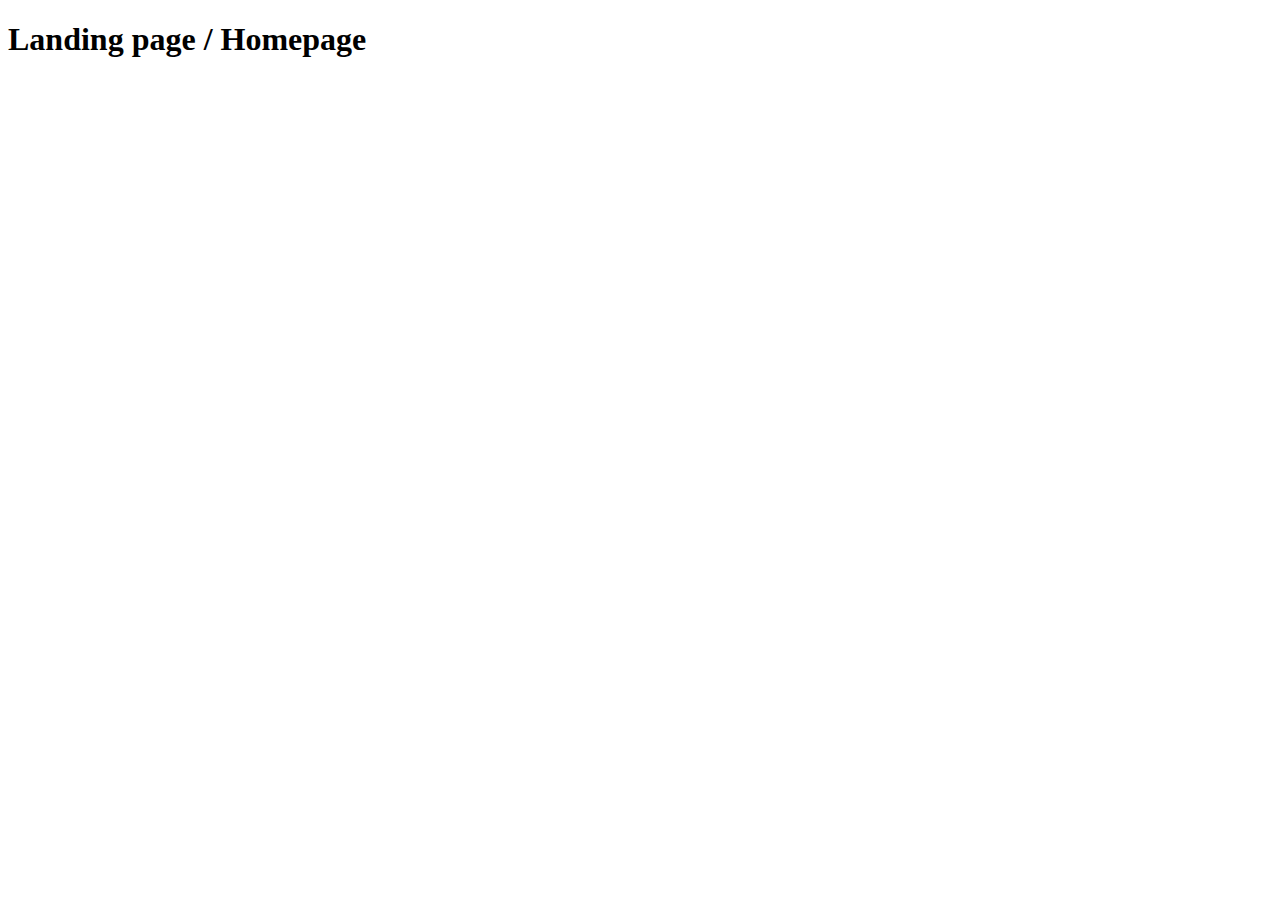
<file: index.html>
<!DOCTYPE html>
<html lang="en">
<head>
    <meta charset="UTF-8">
    <meta name="viewport" content="width=device-width, initial-scale=1.0">
    <title>Document</title>
</head>
<body>
    <header>
        <nav></nav>
    </header>

    <main><h1>Landing page / Homepage</h1></main>

    <footer></footer>
</body>
</html>
</file>
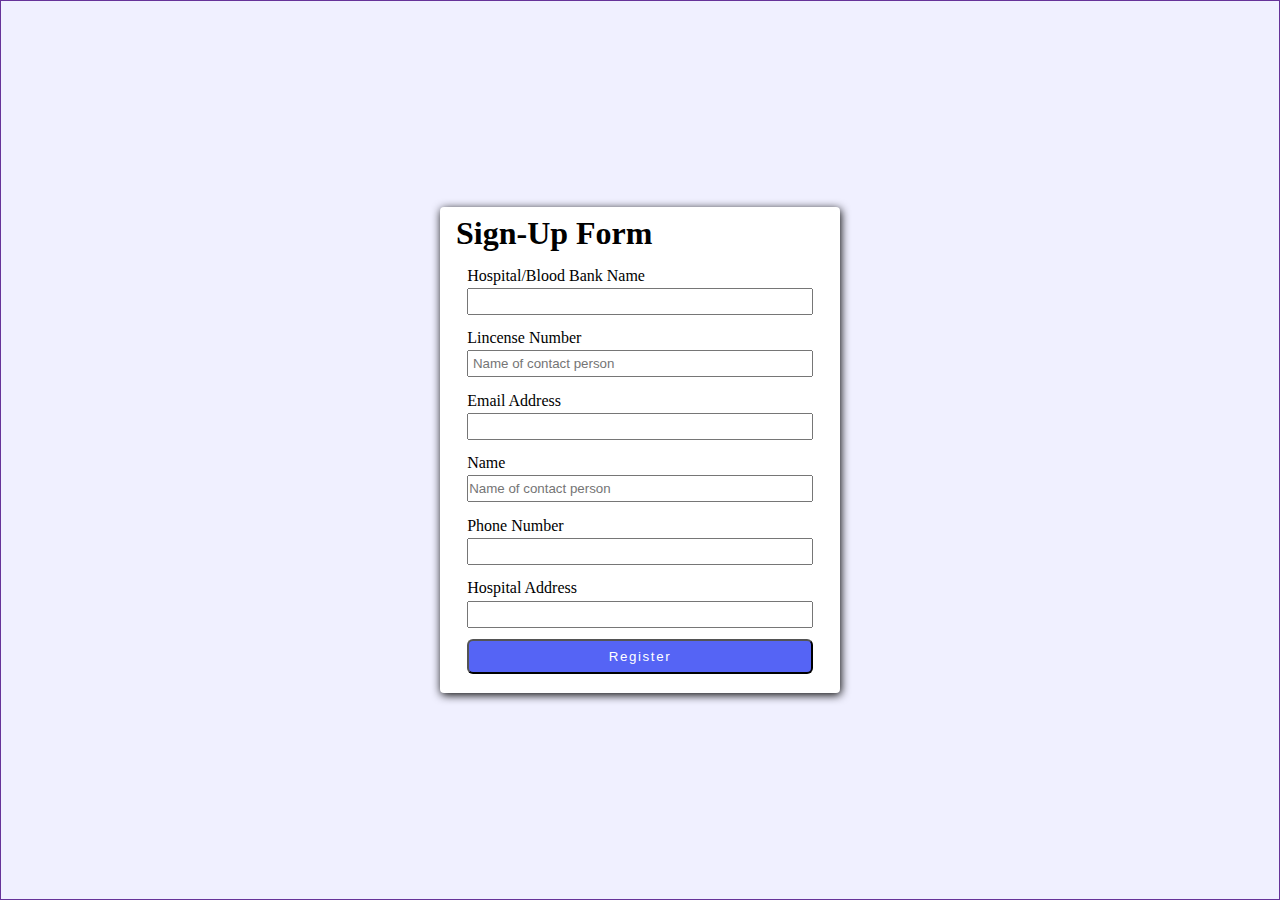
<file: pages/signup.html>
<!DOCTYPE html>
<html lang="en">
<head>
    <meta charset="UTF-8">
    <meta name="viewport" content="width=device-width, initial-scale=1.0">
    <link rel="stylesheet" href= "\css\signup.css">
    <title>Document</title>
</head>
<body>
    <div class="wrapper">
        <div class="container">
            <h1 class="signup_heading">Sign-Up Form</h1>
            <form action="">

                <div class="signup_control">
                    <label for="name">
                        Hospital/Blood Bank Name
                    </label>
                    <input type="text" name="" id="">
                </div>

                <div class="signup_control">
                    <label for="name">
                        Lincense Number
                    </label>
                    <input type="text" name="" id="" placeholder=" Name of contact person">
                </div>

                <div class="signup_control">
                    <label for="name">
                        Email Address
                    </label>
                    <input type="email" name="" id="">
                </div>

                <div class="signup_control">
                    <label for="name">
                        Name
                    </label>
                    <input type="text" name="" id="" placeholder="Name of contact person">
                </div>

                <div class="signup_control">
                    <label for="phone_number">
                        Phone Number
                    </label>
                    <input type="tel" name="" id="">
                </div>

                <div class="signup_control">
                    <label for="address">
                        Hospital Address
                    </label>
                    <input type="text" name="" id="">
                </div>
                
                <div class="signup_control">
                    <button class="signup_btn" type="submit">Register</button>
                </div>
            </form>
        </div>
    </div>
</body>
</html>
</file>
